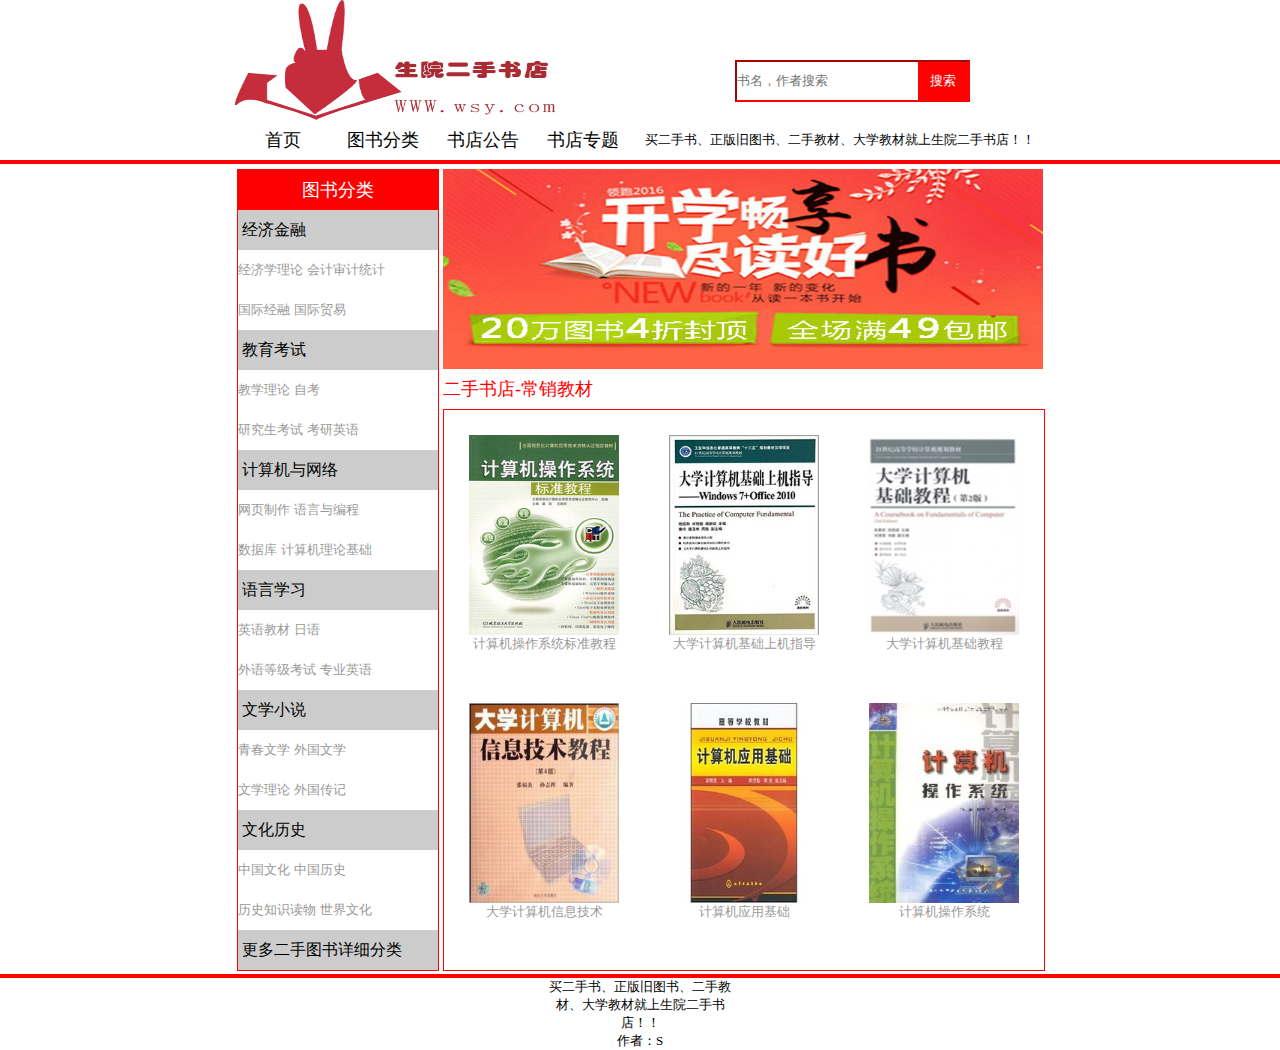
<file: 武生院二手交易网站/index.html>
<!DOCTYPE html PUBLIC "-//W3C//DTD XHTML 1.0 Transitional//EN" "http://www.w3.org/TR/xhtml1/DTD/xhtml1-transitional.dtd">
<html xmlns="http://www.w3.org/1999/xhtml"><!-- InstanceBegin template="/Templates/title.dwt" codeOutsideHTMLIsLocked="false" -->
<head>
<meta http-equiv="Content-Type" content="text/html; charset=utf-8" />
<!-- InstanceBeginEditable name="doctitle" -->
<title>武生院二手书交易网站</title>
<link rel="stylesheet" type="text/css" href="css/index.css" />
<!-- InstanceEndEditable -->
<!-- InstanceBeginEditable name="head" -->
<!-- InstanceEndEditable -->
<link rel="stylesheet" type="text/css" href="css/dwt_title.css" />
</head>

<body>
 <div id="head">
 	<div id="title_logo">
    	<img src="img/标志.jpg" width="320px" height="120px" />
    </div>
    <div id="s">
    	<input type="text" name="sear" id="sear" placeholder="书名，作者搜索" autocomplete="off" style="height:38px; line-height:38px;" />
        <input type="submit" id="sear_btn" value="搜索" style="height:38px; width:50px; line-height:38px;"  />
    </div>
    <div id="dh">
    	<div id="dh_l">
        	<ul>
                <li><a href="index.html">首页</a></li>
                <li><a href="#">图书分类</a></li>
                <li><a href="announcement.html">书店公告</a></li>
                <li><a href="#">书店专题</a></li>
       		</ul>
        </div>
        <div id="dh_r">
        	<p style="font-size:small;">买二手书、正版旧图书、二手教材、大学教材就上生院二手书店！！</p>
        </div>
    </div>
 </div>
<div id="top_line">
</div>
 <!-- InstanceBeginEditable name="ER_body" -->
	<div id="bd">
    	<div id="b_left">
        	<div id="b_left_head">
            	<p style="font-size:18px; text-align:center; color:#FFF;">图书分类</p>
            </div>
            <div id="b_left_body">
            	<ul>
                	<li class="title"><a href="#">&nbsp;经济金融</li>
                    <li class="title_info"><a href="#">经济学理论</a>&nbsp;<a href="#">会计审计统计</a><br /><a href="#">国际经融</a>&nbsp;<a href="#">国际贸易</a></li>
                    <li class="title"><a href="#">&nbsp;教育考试</li>
                    <li class="title_info"><a href="#">教学理论</a>&nbsp;<a href="#">自考</a><br /><a href="#">研究生考试</a>&nbsp;<a href="#">考研英语</a></li>
                    <li class="title"><a href="#">&nbsp;计算机与网络</li>
                    <li class="title_info"><a href="#">网页制作</a>&nbsp;<a href="#">语言与编程</a><br /><a href="#">数据库</a>&nbsp;<a href="#">计算机理论基础</a></li>
                    <li class="title"><a href="#">&nbsp;语言学习</li>
                    <li class="title_info"><a href="#">英语教材</a>&nbsp;<a href="#">日语</a><br /><a href="#">外语等级考试</a>&nbsp;<a href="#">专业英语</a></li>
                    <li class="title"><a href="#">&nbsp;文学小说</li>
                    <li class="title_info"><a href="#">青春文学</a>&nbsp;<a href="#">外国文学</a><br /><a href="#">文学理论</a>&nbsp;<a href="#">外国传记</a></li>
                    <li class="title"><a href="#">&nbsp;文化历史</li>
                    <li class="title_info"><a href="#">中国文化</a>&nbsp;<a href="#">中国历史</a><br /><a href="#">历史知识读物</a>&nbsp;<a href="#">世界文化</a></li>
                    <li class="title"><a href="#">&nbsp;更多二手图书详细分类</a></li>
                </ul>
            </div>
        </div>
        <div id="b_right">
        	<div id="r_left_head">
            	<img src="img/pic_ad.jpg" width="600px" height="200px" />
            </div>
            <div id="tip">
            	<p>二手书店-常销教材</p>
            </div>
            <div id="r_left_body">
            	<ul>
                    <li><img src="img/pic_book1.jpg" height="200px" width="150px" /><br /><p><a href="#">计算机操作系统标准教程</a></p></li>
                    <li><img src="img/pic_book2.jpg" height="200px" width="150px" /><br /><p><a href="#">大学计算机基础上机指导</a></p></li>
                    <li><img src="img/pic_book3.jpg" height="200px" width="150px" /><br /><p><a href="#">大学计算机基础教程</a></p></li>
                    <li><img src="img/pic_book4.jpg" height="200px" width="150px" /><br /><p><a href="#">大学计算机信息技术</a></p></li>
                    <li><img src="img/pic_book5.jpg" height="200px" width="150px" /><br /><p><a href="#">计算机应用基础</a></p></li>
                    <li><img src="img/pic_book6.jpg" height="200px" width="150px" /><br /><p><a href="#">计算机操作系统</a></p></li>
                </ul>
            </div>
        </div>
    </div>
 <!-- InstanceEndEditable -->
 <div id="foot_line"> 
 </div>
 <div id="foot">
 	<p style="font-size:small;">买二手书、正版旧图书、二手教材、大学教材就上生院二手书店！！</p>
    <p style="font-size:small;">作者：S</p>
 </div>
</body>
<!-- InstanceEnd --></html>
</file>
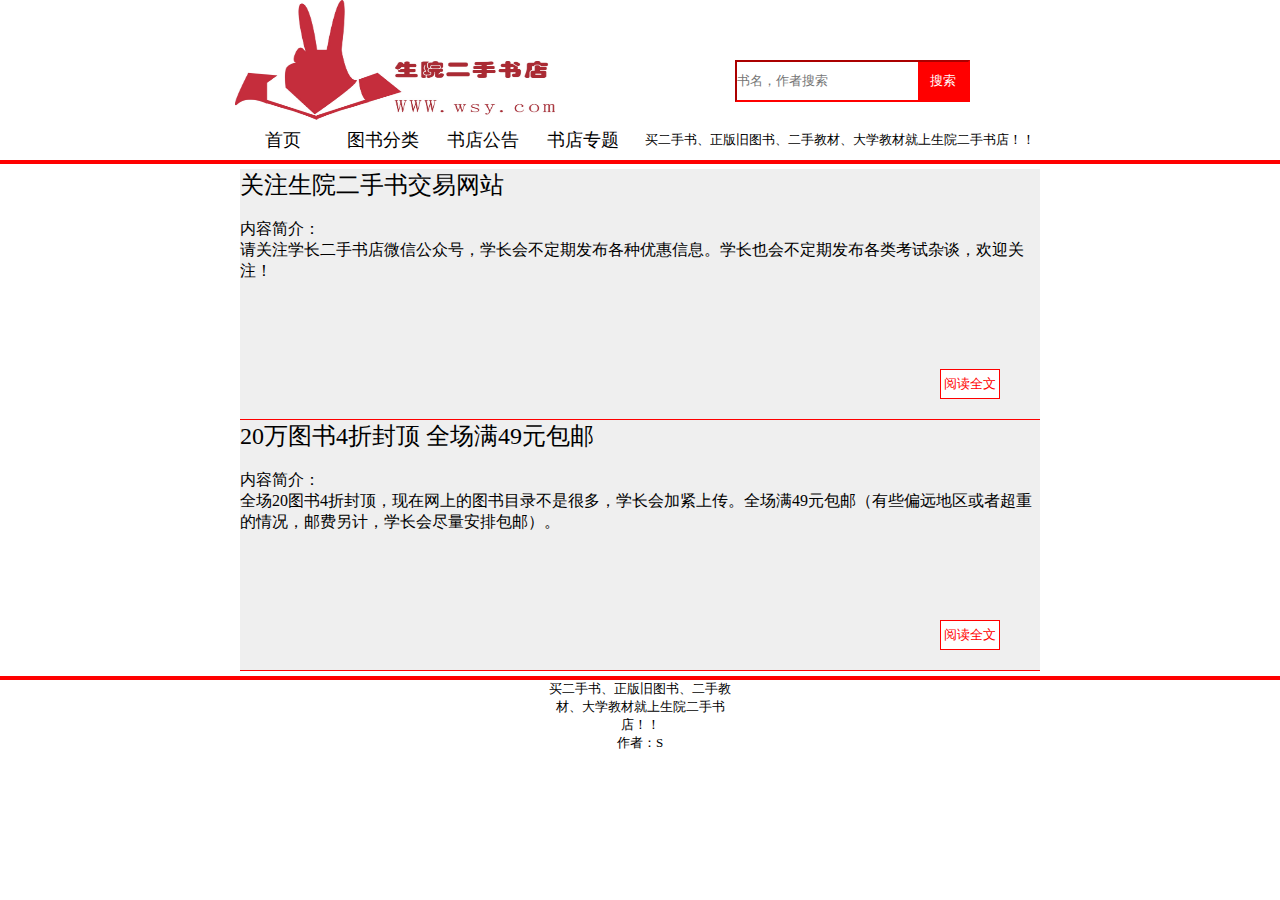
<file: 武生院二手交易网站/announcement.html>
<!DOCTYPE html PUBLIC "-//W3C//DTD XHTML 1.0 Transitional//EN" "http://www.w3.org/TR/xhtml1/DTD/xhtml1-transitional.dtd">
<html xmlns="http://www.w3.org/1999/xhtml"><!-- InstanceBegin template="/Templates/title.dwt" codeOutsideHTMLIsLocked="false" -->
<head>
<meta http-equiv="Content-Type" content="text/html; charset=utf-8" />
<!-- InstanceBeginEditable name="doctitle" -->
<title>书店公告</title>
<link rel="stylesheet" type="text/css" href="css/announcement.css" />
<!-- InstanceEndEditable -->
<!-- InstanceBeginEditable name="head" -->
<!-- InstanceEndEditable -->
<link rel="stylesheet" type="text/css" href="css/dwt_title.css" />
</head>

<body>
 <div id="head">
 	<div id="title_logo">
    	<img src="img/标志.jpg" width="320px" height="120px" />
    </div>
    <div id="s">
    	<input type="text" name="sear" id="sear" placeholder="书名，作者搜索" autocomplete="off" style="height:38px; line-height:38px;" />
        <input type="submit" id="sear_btn" value="搜索" style="height:38px; width:50px; line-height:38px;"  />
    </div>
    <div id="dh">
    	<div id="dh_l">
        	<ul>
                <li><a href="index.html">首页</a></li>
                <li><a href="#">图书分类</a></li>
                <li><a href="announcement.html">书店公告</a></li>
                <li><a href="#">书店专题</a></li>
       		</ul>
        </div>
        <div id="dh_r">
        	<p style="font-size:small;">买二手书、正版旧图书、二手教材、大学教材就上生院二手书店！！</p>
        </div>
    </div>
 </div>
<div id="top_line">
</div>
 <!-- InstanceBeginEditable name="ER_body" -->
 <div id="bd">
 	<div class="am_tip">
    	<p style="font-size:24px">关注生院二手书交易网站</p>   
        <br /> 	
        <p>内容简介：</p>
		<p>请关注学长二手书店微信公众号，学长会不定期发布各种优惠信息。学长也会不定期发布各类考试杂谈，欢迎关注！</p>
        <input type="button" class="am_btn" value="阅读全文" />
    </div>
    <div class="am_tip">
    	<p style="font-size:24px">20万图书4折封顶 全场满49元包邮</p>   
        <br /> 	
        <p>内容简介：</p>
		<p>全场20图书4折封顶，现在网上的图书目录不是很多，学长会加紧上传。全场满49元包邮（有些偏远地区或者超重的情况，邮费另计，学长会尽量安排包邮）。</p>
        <input type="button" class="am_btn" value="阅读全文" />
    </div>
 </div>
 <!-- InstanceEndEditable -->
 <div id="foot_line"> 
 </div>
 <div id="foot">
 	<p style="font-size:small;">买二手书、正版旧图书、二手教材、大学教材就上生院二手书店！！</p>
    <p style="font-size:small;">作者：S</p>
 </div>
</body>
<!-- InstanceEnd --></html>
</file>
<file: 武生院二手交易网站/css/index.css>
@charset "utf-8";
/* CSS Document */
#bd{
	border:0px;
	width:806px;
	height:800px;
	margin:auto;
	}
#b_left{
	border:1px solid #F00;
	width:200px;
	height:800px;
	float:left;
	}
#b_right{
	border:0px;
	width:600px;
	height:800px;
	float:right;
	}
#b_left_head{
	border:0px;
	width:200px;
	height:40px;
	background-color:#F00;
	line-height:40px;
	}
#b_left_body{
	border:0px;
	width:200px;
	height:750px;
	}
#b_left_body ul{
	list-style:none;
	}
#b_left_body a{
	text-decoration:none;
	}
.title{
	height:40px;
	width:200px;
	}
.title a{
	display:block;
	background-color:#CCC;
	color:#000;
	height:40px;
	width:200px;
	font-size:16px;
	line-height:40px;
	}
.title_info{
	width:200px;
	height:80px;
	}
.title_info a{
	line-height:40px;
	font-size:small;
	color:#999;
	}
#r_left_head{
	border:0px;
	width:600px;
	height:200px;
	}
#tip{
	border:0px;
	width:600px;
	height:40px;
	line-height:40px;
	font-size:18px;
	color:#F00;
	}
#r_left_body{
	border:1px solid #F00;
	width:600px;
	height:560px;
	}
#r_left_body ul{
	list-style:none;
	}
#r_left_body ul li{
	float:left;
	margin:25px;
	font-size:smaller;
	text-align:center;
	}
#r_left_body ul li a{
	text-decoration:none;
	color:#999;
	}
</file>
<file: 武生院二手交易网站/css/dwt_title.css>
@charset "utf-8";
/* CSS Document */
input:focus,
 textarea:focus {

    outline:
none;

}
*{
	margin:0px;
	padding:0px;
	}
#head{
	position:relative;
	border:0px;
	width:810px;
	height:160px;
	margin:auto;
	}
#title_logo{
	border:0px;
	width:320px;
	height:120px;
	float:left;
	}
#s{
	position:absolute;
	left:500px;
	top:60px;
	border:2px inset #FF0000;
	text-align:center;
	}
#sear{
	border:none;
	}
#sear_btn{
	border:none;
	background-color:#F00;
	color:#FFF;
	}
#dh{
	border:0px;
	width:800px;
	height:40px;
	float:left;
	}
#dh_l{
	border:0px;
	float:left;
	width:400px;
	height:40px;
	text-align:center;
	}
#dh_l ul{
	list-style:none;
	}
#dh_l ul li{
	float:left;
	width:95px;
	margin-right:5px;
	}
#dh_l ul li a{
	display:block;
	width:95px;
	height:40px;
	line-height:40px;
	color:#000;
	font-family:"微软雅黑 Light";
	font-size:18px;
	text-decoration:none;
	}
#dh_l ul li a:hover{
	background-color:#F00;
	}
#dh_r{
	float:right;
	line-height:40px;
	}
#top_line{
	width:100%;
	height:4px;
	background-color:#F00;
	margin-bottom:5px;
	}
#foot_line{
	width:100%;
	height:4px;
	background-color:#F00;
	margin-top:5px;
	}
#foot{
	border:0px;
	width:200px;
	height:20px;
	text-align:center;
	margin:auto;
	}
</file>
<file: 武生院二手交易网站/css/announcement.css>
@charset "utf-8";
/* CSS Document */
#bd{
	border:0px;
	margin:auto;
	width:800px;
	height:auto;
	}
.am_tip{
	position:relative;
	border:0px;
	border-bottom:1px solid #F00;
	background-color:#EFEFEF;
	width:800px;
	height:250px;
	}
.am_btn{
	position:absolute;
	left:700px;
	top:200px;
	border:1px solid #F00;
	background-color:#FFF;
	color:#F00;
	width:60px;
	height:30px;
	}
</file>
